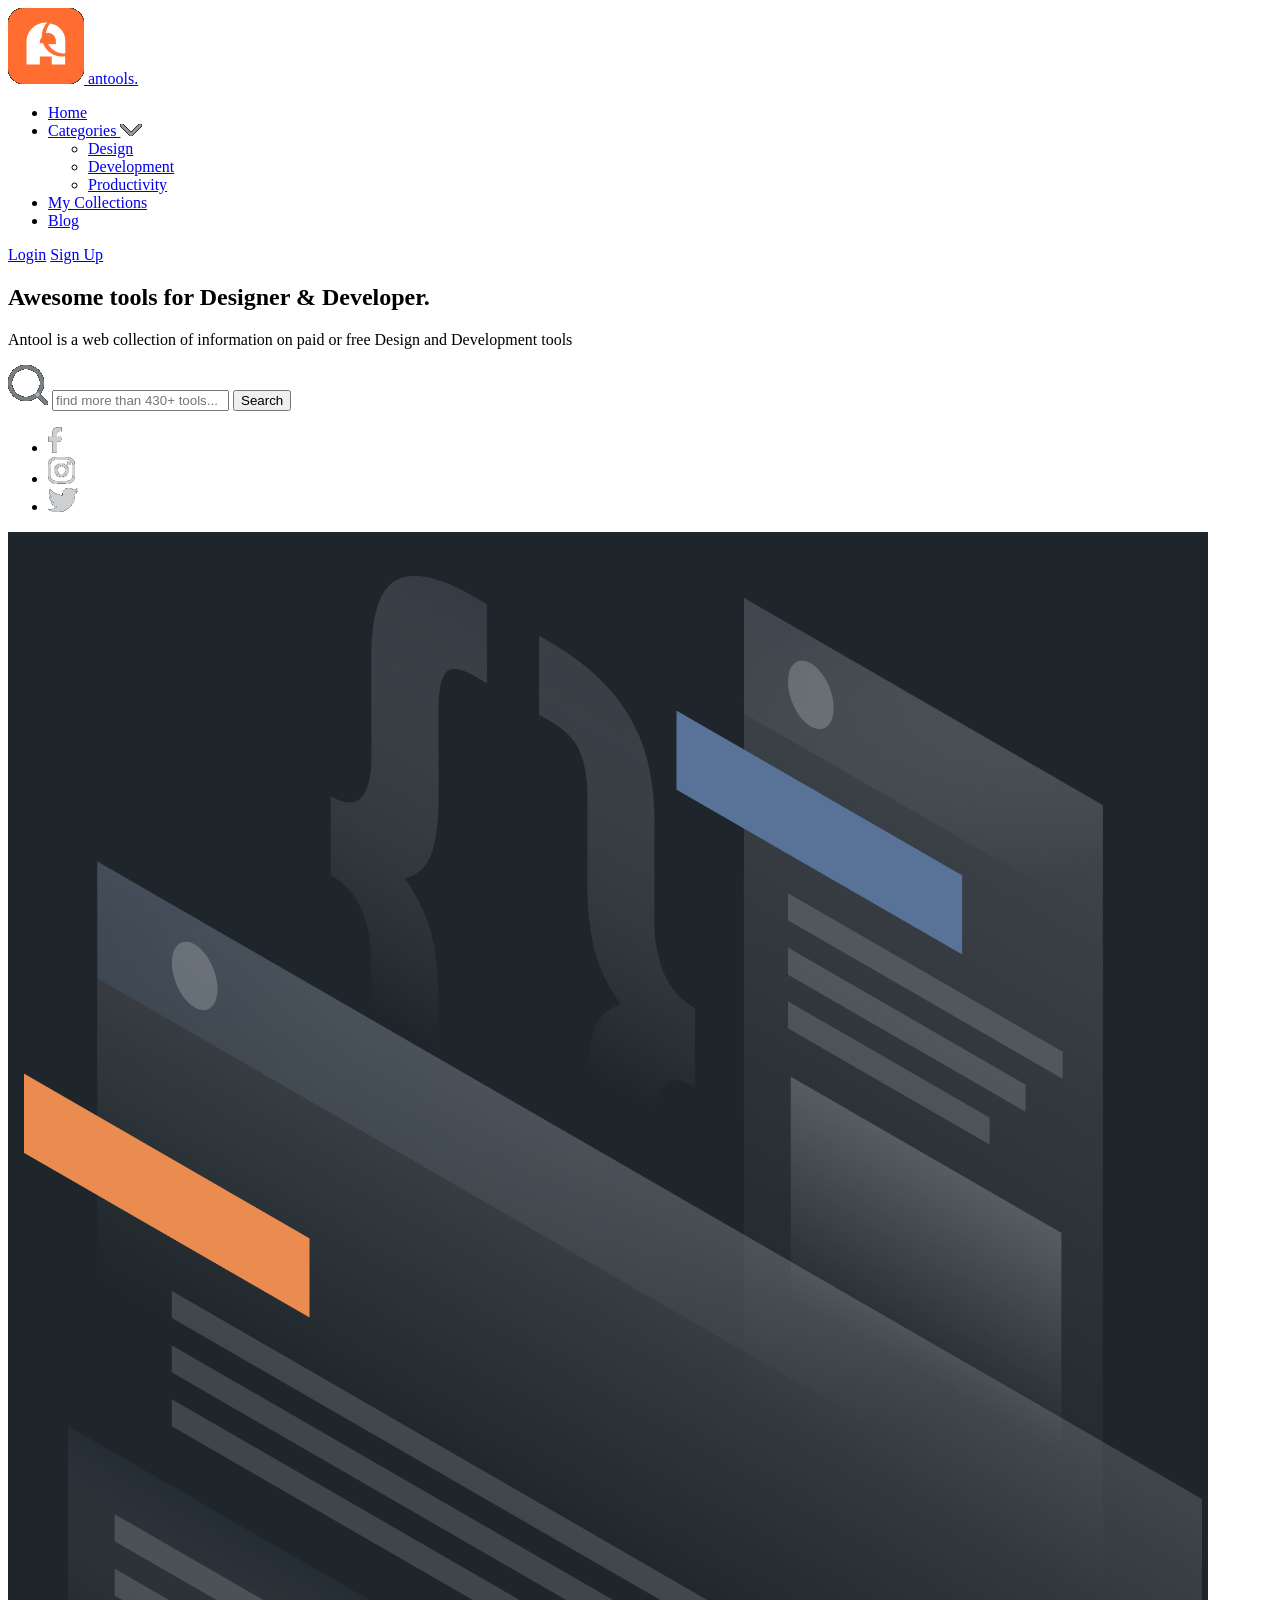
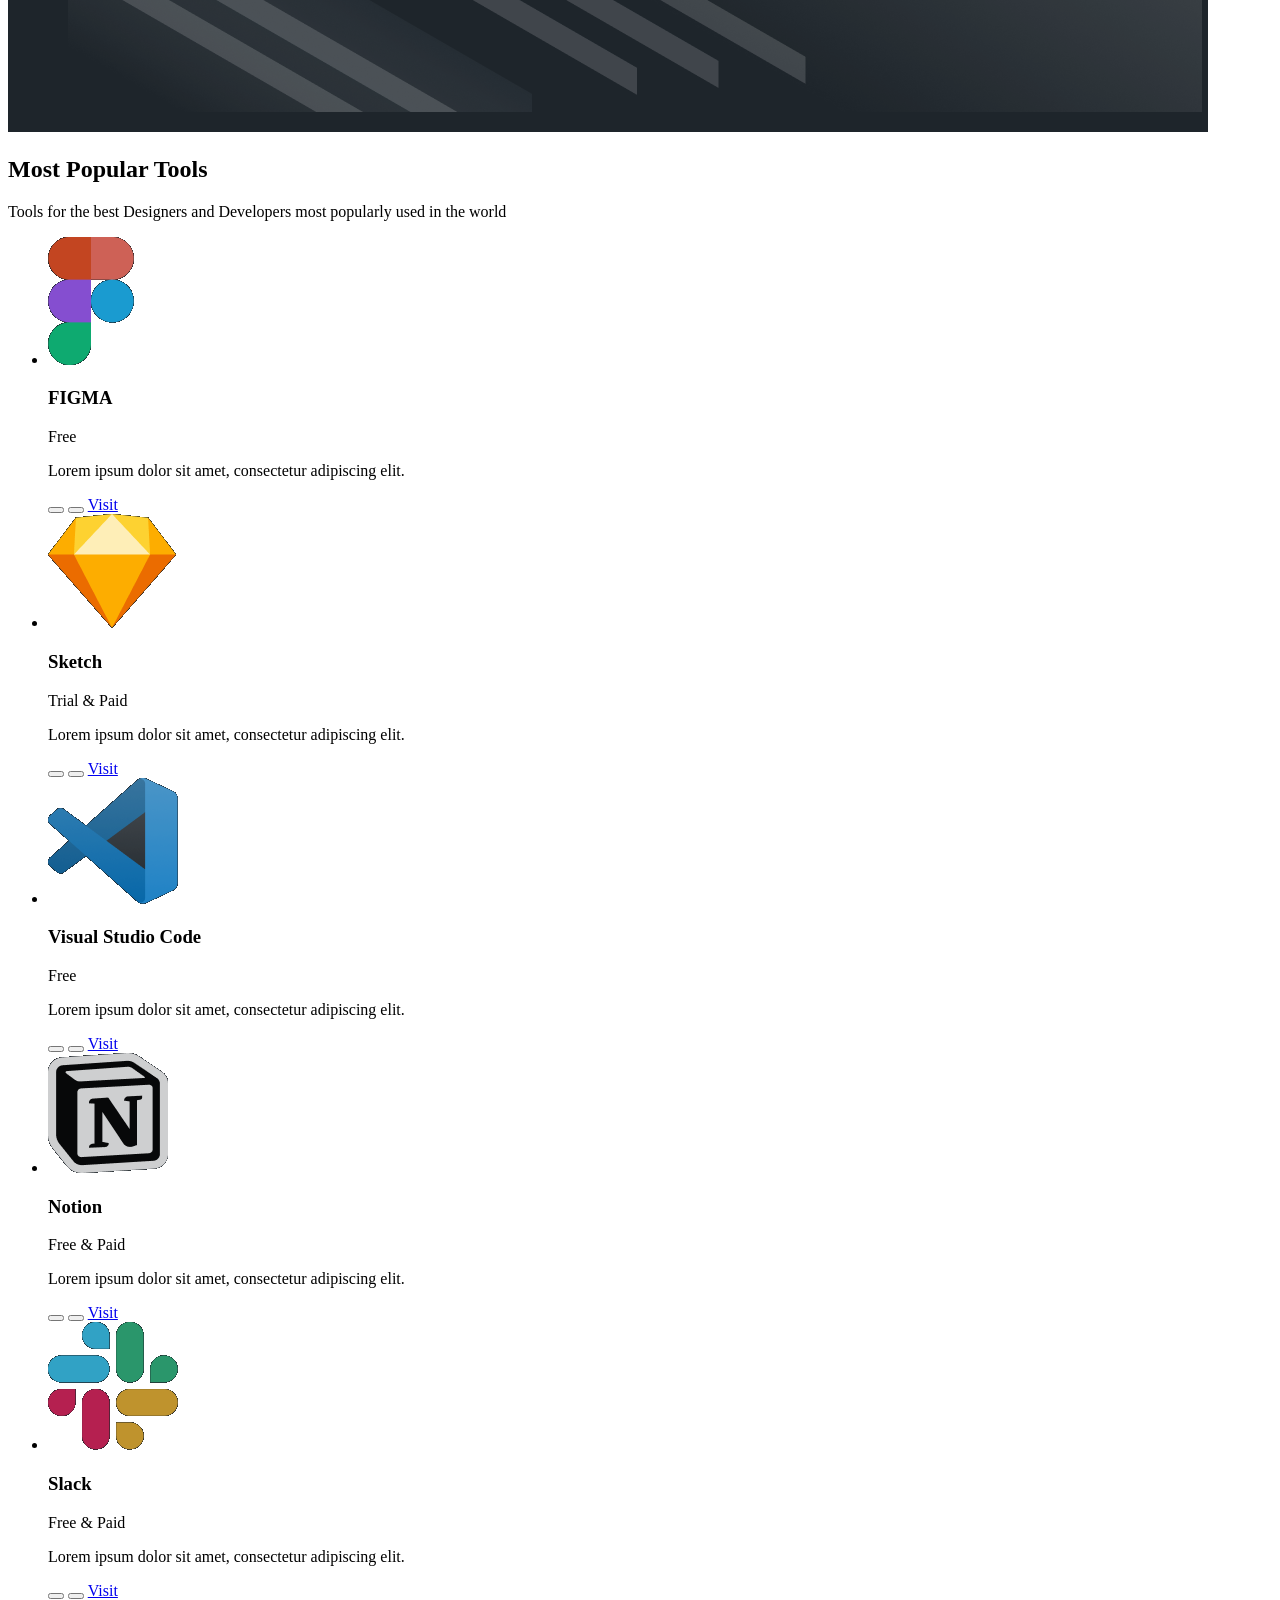
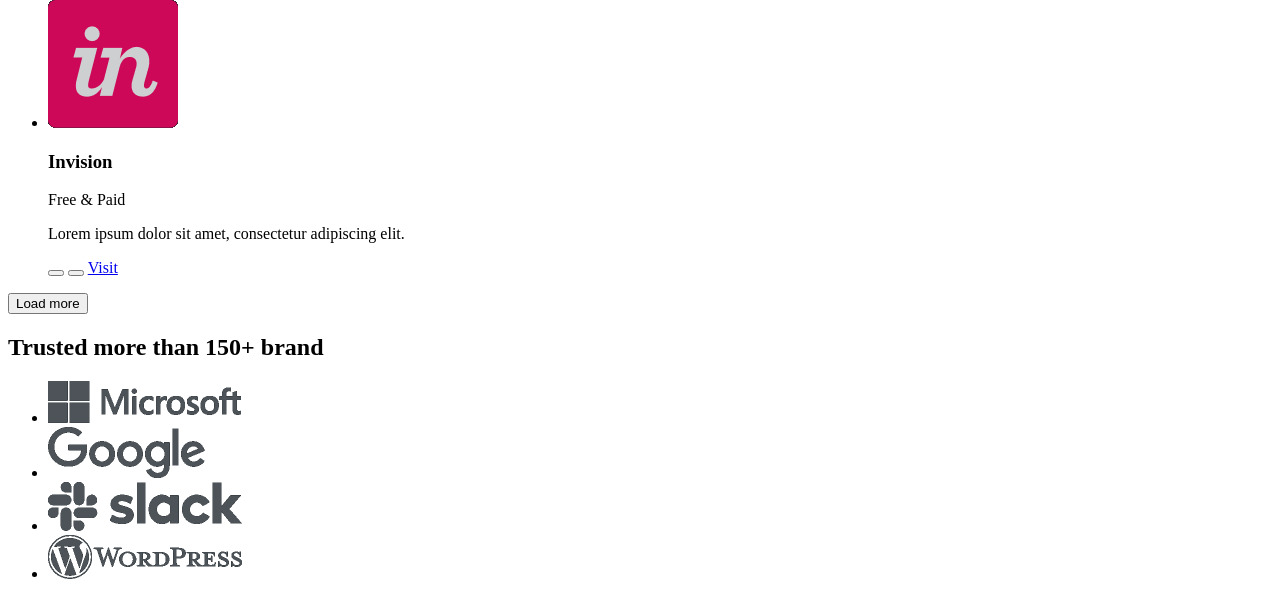
<file: src/index.html>
<!DOCTYPE html>
<html lang="en">

<head>
    <meta charset="UTF-8">
    <meta name="viewport"
        content="width=device-width, user-scalable=no, initial-scale=1.0, maximum-scale=1.0, minimum-scale=1.0">
    <meta http-equiv="X-UA-Compatible" content="ie=edge">
    <title>Antools</title>
    <link rel="preconnect" href="https://fonts.googleapis.com">
    <link rel="preconnect" href="https://fonts.gstatic.com" crossorigin>
    <link href="https://fonts.googleapis.com/css2?family=Poppins:wght@400;500;600&display=swap" rel="stylesheet">
</head>

<body class="page">
    <header class="header">
        <div class="header__container container">
            <a class="logo" href="#">
                <img class="logo__icon" src="./images/logo.png" alt="Antools logo">
                <span class="logo__text">antools.</span>
            </a>

            <nav class="nav">
                <ul class="nav__list">
                    <li class="nav__item">
                        <a class="nav__link" href="#">Home</a>
                    </li>
                    <li class="nav__item nav__item_dropdown">
                        <a class="nav__link" href="#tools">
                            Categories
                            <img class="nav__arrow" src="./images/chevron.png" alt="">
                        </a>
                        <ul class="nav__submenu">
                            <li class="nav__subitem"><a class="nav__sublink" href="#tools">Design</a></li>
                            <li class="nav__subitem"><a class="nav__sublink" href="#tools">Development</a></li>
                            <li class="nav__subitem"><a class="nav__sublink" href="#tools">Productivity</a></li>
                        </ul>
                    </li>
                    <li class="nav__item">
                        <a class="nav__link" href="#tools">My Collections</a>
                    </li>
                    <li class="nav__item">
                        <a class="nav__link" href="#">Blog</a>
                    </li>
                </ul>
            </nav>

            <div class="header__actions">
                <a class="header__login" href="#">Login</a>
                <a class="button button_small" href="#">Sign Up</a>
            </div>
        </div>
    </header>

    <main>
        <section class="hero">
            <div class="hero__container container">
                <h1 class="hero__title">
                    Awesome tools for Designer &amp; Developer<span class="hero__dot">.</span>
                </h1>
                <p class="hero__text">
                    Antool is a web collection of information on paid or free Design and Development tools
                </p>

                <form class="search" action="https://www.google.com/search" method="get" target="_blank">
                    <img class="search__icon" src="./images/search.png" alt="">
                    <input class="search__input" type="text" name="q" placeholder="find more than 430+ tools..."
                        aria-label="Search tools">
                    <button class="search__button button" type="submit">Search</button>
                </form>

                <ul class="socials">
                    <li class="socials__item">
                        <a class="socials__link" href="https://www.facebook.com" target="_blank">
                            <img class="socials__icon" src="./images/facebook.png" width="14" height="26" alt="Facebook">
                        </a>
                    </li>
                    <li class="socials__item">
                        <a class="socials__link" href="https://www.instagram.com" target="_blank">
                            <img class="socials__icon" src="./images/instagram.png" width="27" height="27" alt="Instagram">
                        </a>
                    </li>
                    <li class="socials__item">
                        <a class="socials__link" href="https://twitter.com" target="_blank">
                            <img class="socials__icon" src="./images/twitter.png" width="30" height="24" alt="Twitter">
                        </a>
                    </li>
                </ul>
            </div>
            <img class="hero__image" src="./images/hero.png" alt="Tools illustration">
        </section>

        <section class="tools" id="tools">
            <div class="container">
                <h2 class="tools__title">Most Popular Tools</h2>
                <p class="tools__text">Tools for the best Designers and Developers most popularly used in the world</p>

                <ul class="tools__list">
                    <li class="tool-card">
                        <div class="tool-card__head">
                            <img class="tool-card__logo" src="./images/figma.png" alt="Figma">
                            <div class="tool-card__info">
                                <h3 class="tool-card__name">FIGMA</h3>
                                <p class="tool-card__price">Free</p>
                            </div>
                        </div>
                        <p class="tool-card__text">Lorem ipsum dolor sit amet, consectetur adipiscing elit.</p>
                        <div class="tool-card__actions">
                            <button class="tool-card__icon-button tool-card__icon-button_like" type="button" aria-label="Like"></button>
                            <button class="tool-card__icon-button tool-card__icon-button_save" type="button" aria-label="Add to collection"></button>
                            <a class="tool-card__visit" href="https://www.figma.com" target="_blank">Visit</a>
                        </div>
                    </li>
                    <li class="tool-card">
                        <div class="tool-card__head">
                            <img class="tool-card__logo" src="./images/sketch.png" alt="Sketch">
                            <div class="tool-card__info">
                                <h3 class="tool-card__name">Sketch</h3>
                                <p class="tool-card__price">Trial &amp; Paid</p>
                            </div>
                        </div>
                        <p class="tool-card__text">Lorem ipsum dolor sit amet, consectetur adipiscing elit.</p>
                        <div class="tool-card__actions">
                            <button class="tool-card__icon-button tool-card__icon-button_like" type="button" aria-label="Like"></button>
                            <button class="tool-card__icon-button tool-card__icon-button_save" type="button" aria-label="Add to collection"></button>
                            <a class="tool-card__visit" href="https://www.sketch.com" target="_blank">Visit</a>
                        </div>
                    </li>
                    <li class="tool-card">
                        <div class="tool-card__head">
                            <img class="tool-card__logo" src="./images/vscode.png" alt="Visual Studio Code">
                            <div class="tool-card__info">
                                <h3 class="tool-card__name">Visual Studio Code</h3>
                                <p class="tool-card__price">Free</p>
                            </div>
                        </div>
                        <p class="tool-card__text">Lorem ipsum dolor sit amet, consectetur adipiscing elit.</p>
                        <div class="tool-card__actions">
                            <button class="tool-card__icon-button tool-card__icon-button_like" type="button" aria-label="Like"></button>
                            <button class="tool-card__icon-button tool-card__icon-button_save" type="button" aria-label="Add to collection"></button>
                            <a class="tool-card__visit" href="https://code.visualstudio.com" target="_blank">Visit</a>
                        </div>
                    </li>
                    <li class="tool-card">
                        <div class="tool-card__head">
                            <img class="tool-card__logo" src="./images/notion.png" alt="Notion">
                            <div class="tool-card__info">
                                <h3 class="tool-card__name">Notion</h3>
                                <p class="tool-card__price">Free &amp; Paid</p>
                            </div>
                        </div>
                        <p class="tool-card__text">Lorem ipsum dolor sit amet, consectetur adipiscing elit.</p>
                        <div class="tool-card__actions">
                            <button class="tool-card__icon-button tool-card__icon-button_like" type="button" aria-label="Like"></button>
                            <button class="tool-card__icon-button tool-card__icon-button_save" type="button" aria-label="Add to collection"></button>
                            <a class="tool-card__visit" href="https://www.notion.so" target="_blank">Visit</a>
                        </div>
                    </li>
                    <li class="tool-card">
                        <div class="tool-card__head">
                            <img class="tool-card__logo" src="./images/slack.png" alt="Slack">
                            <div class="tool-card__info">
                                <h3 class="tool-card__name">Slack</h3>
                                <p class="tool-card__price">Free &amp; Paid</p>
                            </div>
                        </div>
                        <p class="tool-card__text">Lorem ipsum dolor sit amet, consectetur adipiscing elit.</p>
                        <div class="tool-card__actions">
                            <button class="tool-card__icon-button tool-card__icon-button_like" type="button" aria-label="Like"></button>
                            <button class="tool-card__icon-button tool-card__icon-button_save" type="button" aria-label="Add to collection"></button>
                            <a class="tool-card__visit" href="https://slack.com" target="_blank">Visit</a>
                        </div>
                    </li>
                    <li class="tool-card">
                        <div class="tool-card__head">
                            <img class="tool-card__logo" src="./images/invision.png" alt="InVision">
                            <div class="tool-card__info">
                                <h3 class="tool-card__name">Invision</h3>
                                <p class="tool-card__price">Free &amp; Paid</p>
                            </div>
                        </div>
                        <p class="tool-card__text">Lorem ipsum dolor sit amet, consectetur adipiscing elit.</p>
                        <div class="tool-card__actions">
                            <button class="tool-card__icon-button tool-card__icon-button_like" type="button" aria-label="Like"></button>
                            <button class="tool-card__icon-button tool-card__icon-button_save" type="button" aria-label="Add to collection"></button>
                            <a class="tool-card__visit" href="https://www.invisionapp.com" target="_blank">Visit</a>
                        </div>
                    </li>
                </ul>

                <button class="tools__more button button_outline" type="button">Load more</button>
            </div>
        </section>

        <section class="brands">
            <div class="container">
                <div class="brands__box">
                    <h2 class="brands__title">Trusted more than 150+ brand</h2>
                    <ul class="brands__list">
                        <li class="brands__item"><img class="brands__logo" src="./images/microsoft.png" width="193" height="42" alt="Microsoft"></li>
                        <li class="brands__item"><img class="brands__logo" src="./images/google.png" width="157" height="51" alt="Google"></li>
                        <li class="brands__item"><img class="brands__logo" src="./images/slack-logo.png" width="194" height="49" alt="Slack"></li>
                        <li class="brands__item"><img class="brands__logo" src="./images/wordpress.png" width="194" height="44" alt="WordPress"></li>
                    </ul>
                </div>
            </div>
        </section>
    </main>

    <script>
        document.querySelectorAll('.tool-card__icon-button').forEach(function (button) {
            button.addEventListener('click', function () {
                button.classList.toggle('tool-card__icon-button_active');
            });
        });
    </script>
</body>

</html>
</file>
